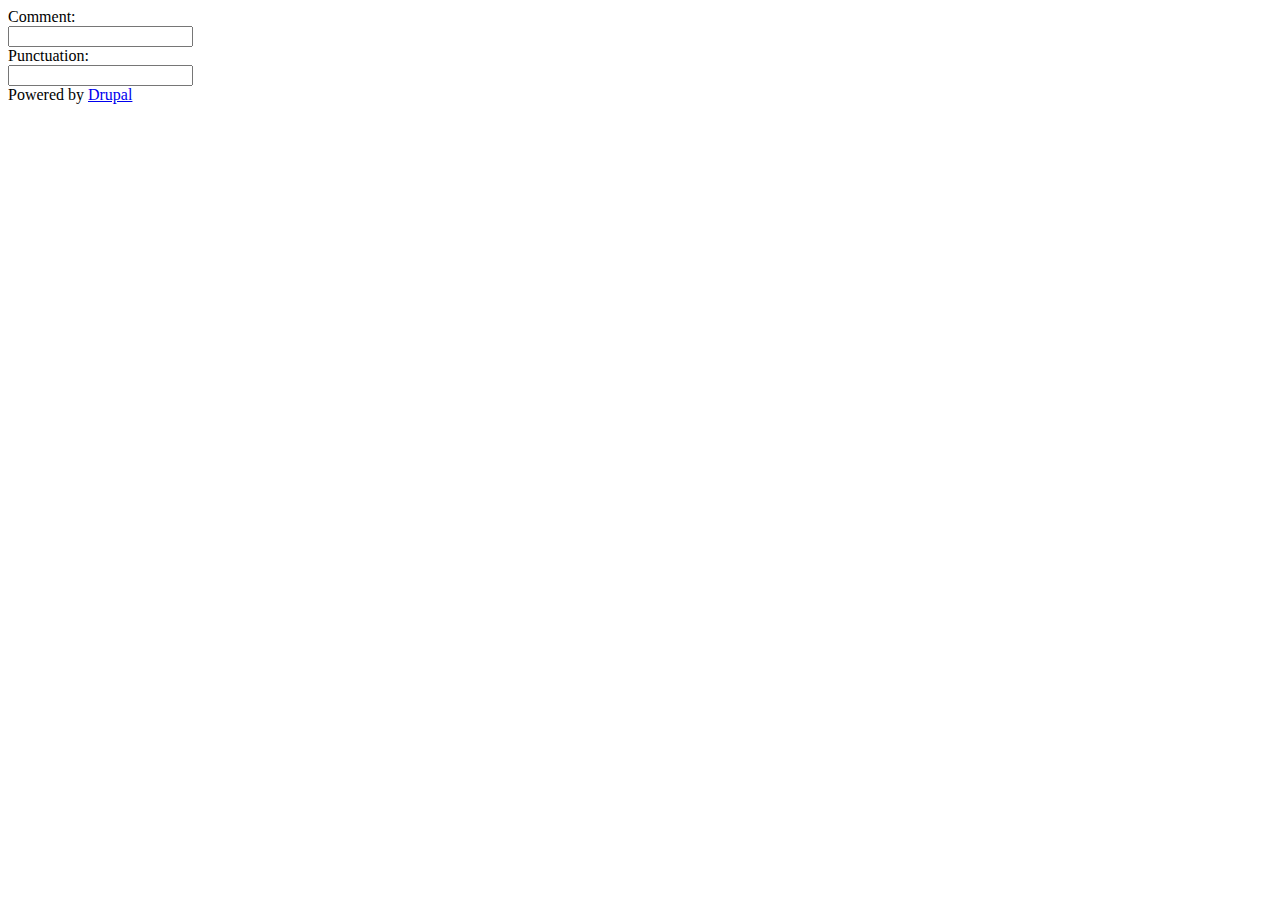
<file: app/static/fake-sites/drupal/index_drupal7.html>
<!DOCTYPE html PUBLIC "-//W3C//DTD XHTML+RDFa 1.0//EN"
  "http://www.w3.org/MarkUp/DTD/xhtml-rdfa-1.dtd">


  <html xmlns="http://www.w3.org/1999/xhtml" xml:lang="en" version="XHTML+RDFa 1.0" dir="ltr">
    <head profile="http://www.w3.org/1999/xhtml/vocab">
    <meta name="Generator" content="Drupal 7 (http://drupal.org)" />
  </head>

  <body>
    <form>
      Comment:<br>
      <input type="text" name="comment"><br>
      Punctuation:<br>
      <input type="text" name="punctuation">
    </form>

    <div id="footer-wrapper">
      <div class="section">
        <div id="footer" class="clearfix">
          <div class="region region-footer">
            <div id="block-system-powered-by" class="block block-system">
              <div class="content">
                <span>
                  Powered by <a href="https://www.drupal.org">Drupal</a>
                </span>
              </div>
            </div>
          </div>
        </div> <!-- /#footer -->
      </div>
    </div> <!-- /.section, /#footer-wrapper -->
  </body>
</html>
</file>
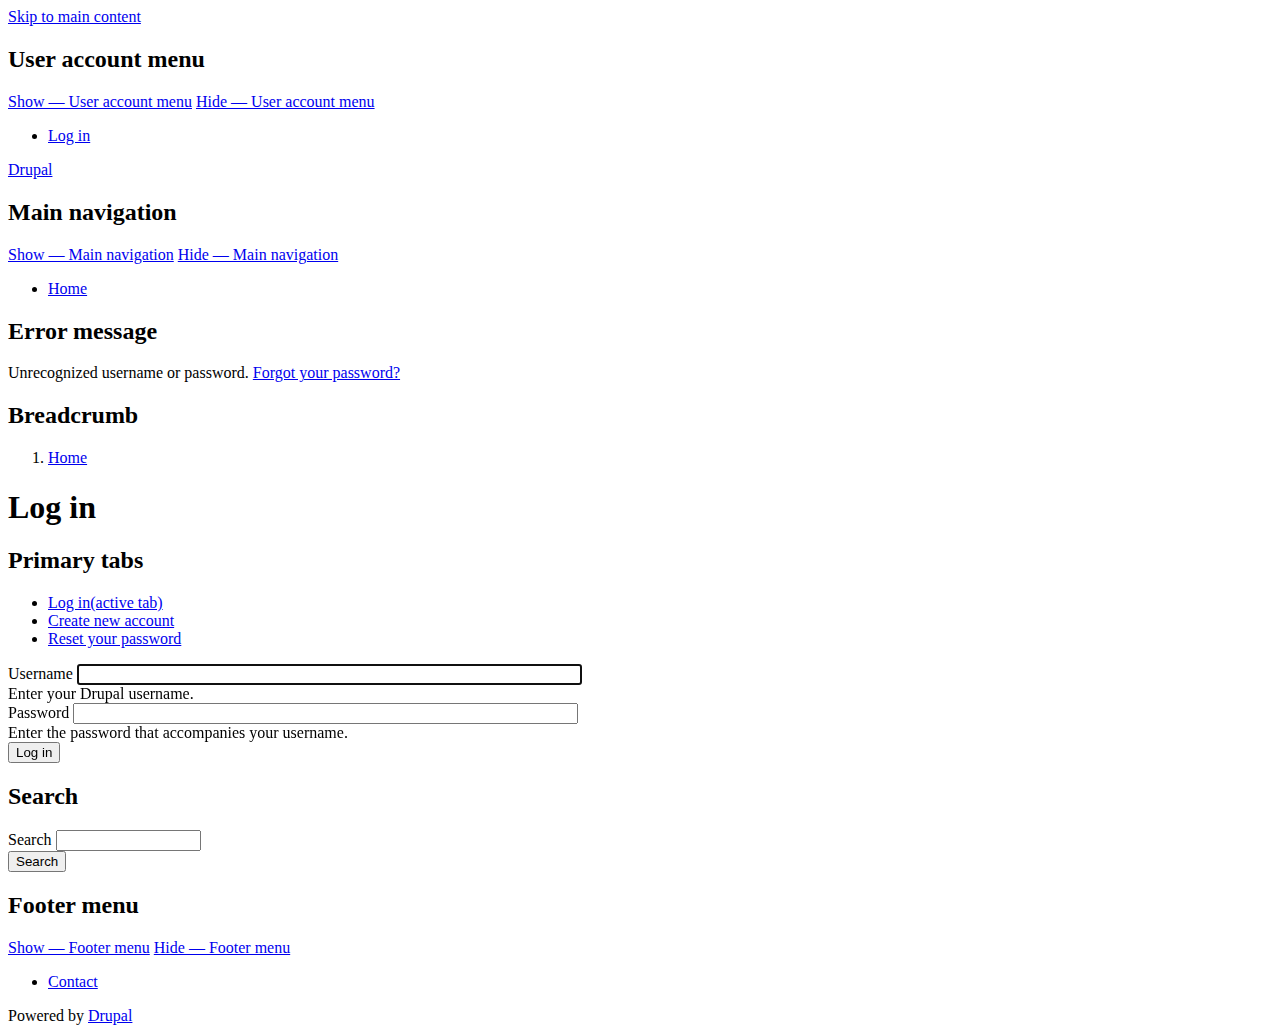
<file: app/static/fake-sites/drupal/login_drupal8.html>
<!DOCTYPE html>
<html lang="en" dir="ltr" prefix="content: http://purl.org/rss/1.0/modules/content/  dc: http://purl.org/dc/terms/  foaf: http://xmlns.com/foaf/0.1/  og: http://ogp.me/ns#  rdfs: http://www.w3.org/2000/01/rdf-schema#  schema: http://schema.org/  sioc: http://rdfs.org/sioc/ns#  sioct: http://rdfs.org/sioc/types#  skos: http://www.w3.org/2004/02/skos/core#  xsd: http://www.w3.org/2001/XMLSchema# ">

<head>
    <meta charset="utf-8"/>
    <meta name="Generator" content="Drupal 8 (https://www.drupal.org)"/>
    <meta name="MobileOptimized" content="width"/>
    <meta name="HandheldFriendly" content="true"/>
    <meta name="viewport" content="width=device-width, initial-scale=1.0"/>
    <!--<link rel="shortcut icon" href="/core/misc/favicon.ico" type="image/vnd.microsoft.icon"/>-->

    <title>Log in | Drupal</title>
    <!--<link rel="stylesheet" href="/sites/default/files/css/css_2ud1l8AYT-mA2srFCxTDcpG9V5EgtOQkSNUVPaX_2iQ.css?0" media="all"/>
    <link rel="stylesheet" href="/sites/default/files/css/css_WAmG7IRzpAOxqWHTiESEJH4445pZZrqSrxAtMdk4uXc.css?0" media="all"/>
    <link rel="stylesheet" href="/core/themes/bartik/css/components/messages.css?0" media="all"/>
    <link rel="stylesheet" href="/sites/default/files/css/css_x31qZ9R_dLdUMFiFNMu52HUqPawfDWIAkxtquG2WDxw.css?0" media="all"/>
    <link rel="stylesheet" href="/sites/default/files/css/A.css_Z5jMg7P_bjcW9iUzujI7oaechMyxQTUqZhHJ_aYSq04.css,q0.pagespeed.cf.y5ovlwmdYo.css" media="print"/>-->
</head>


<body class="layout-one-sidebar layout-sidebar-first path-user">
        <a href="#main-content" class="visually-hidden focusable skip-link">
      Skip to main content
    </a>
    
      <div class="dialog-off-canvas-main-canvas" data-off-canvas-main-canvas>
    <div id="page-wrapper">
  <div id="page">
    <header id="header" class="header" role="banner" aria-label="Site header">
      <div class="section layout-container clearfix">
          <div class="region region-secondary-menu">
    <nav role="navigation" aria-labelledby="block-bartik-account-menu-menu" id="block-bartik-account-menu" class="block block-menu navigation menu--account">
            
  <h2 class="visually-hidden" id="block-bartik-account-menu-menu">User account menu</h2>
  

      <div class="content">
        <div class="menu-toggle-target menu-toggle-target-show" id="show-block-bartik-account-menu"></div>
    <div class="menu-toggle-target" id="hide-block-bartik-account-menu"></div>
    <a class="menu-toggle" href="#show-block-bartik-account-menu">Show &mdash; User account menu</a>
    <a class="menu-toggle menu-toggle--hide" href="#hide-block-bartik-account-menu">Hide &mdash; User account menu</a>
    
              <ul class="clearfix menu">
                    <li class="menu-item">
        <a href="/user/login" data-drupal-link-system-path="user/login" class="is-active">Log in</a>
              </li>
        </ul>
  


  </div>
</nav>

  </div>

          <div class="clearfix region region-header">
    <div id="block-bartik-branding" class="clearfix site-branding block block-system block-system-branding-block">
  
    
        <a href="/" title="Home" rel="home" class="site-branding__logo">
    </a>
        <div class="site-branding__text">
              <div class="site-branding__name">
          <a href="/" title="Home" rel="home">Drupal</a>
        </div>
                </div>
  </div>

  </div>

          <div class="region region-primary-menu">
    <nav role="navigation" aria-labelledby="block-bartik-main-menu-menu" id="block-bartik-main-menu" class="block block-menu navigation menu--main">
            
  <h2 class="visually-hidden" id="block-bartik-main-menu-menu">Main navigation</h2>
  

      <div class="content">
        <div class="menu-toggle-target menu-toggle-target-show" id="show-block-bartik-main-menu"></div>
    <div class="menu-toggle-target" id="hide-block-bartik-main-menu"></div>
    <a class="menu-toggle" href="#show-block-bartik-main-menu">Show &mdash; Main navigation</a>
    <a class="menu-toggle menu-toggle--hide" href="#hide-block-bartik-main-menu">Hide &mdash; Main navigation</a>
    
              <ul class="clearfix menu">
                    <li class="menu-item">
        <a href="/" data-drupal-link-system-path="&lt;front&gt;">Home</a>
              </li>
        </ul>
  


  </div>
</nav>

  </div>

      </div>
    </header>
          <div class="highlighted">
        <aside class="layout-container section clearfix" role="complementary">
            <div class="region region-highlighted">
          
    <div class="messages__wrapper layout-container">
          <div role="contentinfo" aria-label="Error message" class="messages messages--error">
          <div role="alert">
                  <h2 class="visually-hidden">Error message</h2>
                    Unrecognized username or password. <a href="/user/password">Forgot your password?</a>
                </div>
      </div>
    
    </div>
  

  </div>

        </aside>
      </div>
            <div id="main-wrapper" class="layout-main-wrapper layout-container clearfix">
      <div id="main" class="layout-main clearfix">
          <div class="region region-breadcrumb">
    <div id="block-bartik-breadcrumbs" class="block block-system block-system-breadcrumb-block">
  
    
      <div class="content">
        <nav class="breadcrumb" role="navigation" aria-labelledby="system-breadcrumb">
    <h2 id="system-breadcrumb" class="visually-hidden">Breadcrumb</h2>
    <ol>
          <li>
                  <a href="/">Home</a>
              </li>
        </ol>
  </nav>

    </div>
  </div>

  </div>

        <main id="content" class="column main-content" role="main">
          <section class="section">
            <a id="main-content" tabindex="-1"></a>
              <div class="region region-content">
    <div id="block-bartik-page-title" class="block block-core block-page-title-block">
  
    
      <div class="content">
      
  <h1 class="title page-title">Log in</h1>


    </div>
  </div>
<div id="block-bartik-local-tasks" class="block block-core block-local-tasks-block">
  
    
        <nav class="tabs" role="navigation" aria-label="Tabs">
        <h2 class="visually-hidden">Primary tabs</h2>
  <ul class="tabs primary"><li class="is-active"><a href="/user/login" data-drupal-link-system-path="user/login" class="is-active">Log in<span class="visually-hidden">(active tab)</span></a></li>
<li><a href="/user/register" data-drupal-link-system-path="user/register">Create new account</a></li>
<li><a href="/user/password" data-drupal-link-system-path="user/password">Reset your password</a></li>
</ul>

    </nav>
  </div>
<div id="block-bartik-content" class="block block-system block-system-main-block">
  
    
      <div class="content">
      <form class="user-login-form" data-drupal-selector="user-login-form" action="/user/login" method="post" id="user-login-form" accept-charset="UTF-8">
  <div class="js-form-item form-item js-form-type-textfield form-type-textfield js-form-item-name form-item-name">
      <label for="edit-name" class="js-form-required form-required">Username</label>
        <input autocorrect="none" autocapitalize="none" spellcheck="false" autofocus="autofocus" data-drupal-selector="edit-name" aria-describedby="edit-name--description" type="text" id="edit-name" name="name" value="" size="60" maxlength="60" class="form-text required error" required="required" aria-required="true" aria-invalid="true"/>

            <div id="edit-name--description" class="description">
      Enter your Drupal username.
    </div>
  </div>
<div class="js-form-item form-item js-form-type-password form-type-password js-form-item-pass form-item-pass">
      <label for="edit-pass" class="js-form-required form-required">Password</label>
        <input data-drupal-selector="edit-pass" aria-describedby="edit-pass--description" type="password" id="edit-pass" name="pass" size="60" maxlength="128" class="form-text required" required="required" aria-required="true"/>

            <div id="edit-pass--description" class="description">
      Enter the password that accompanies your username.
    </div>
  </div>
<input autocomplete="off" data-drupal-selector="form-4icy6hbuw5zuh-pul8i4lirewkq06tvzqujbj0yaasw" type="hidden" name="form_build_id" value="form-4icY6HBUw5zUH_puL8i4LiReWKQ06tVzQUJBJ0YAAsw"/>
<input data-drupal-selector="edit-user-login-form" type="hidden" name="form_id" value="user_login_form"/>
<div data-drupal-selector="edit-actions" class="form-actions js-form-wrapper form-wrapper" id="edit-actions"><input data-drupal-selector="edit-submit" type="submit" id="edit-submit" name="op" value="Log in" class="button js-form-submit form-submit"/>
</div>

</form>

    </div>
  </div>

  </div>

          </section>
        </main>
                  <div id="sidebar-first" class="column sidebar">
            <aside class="section" role="complementary">
                <div class="region region-sidebar-first">
    <div class="search-block-form block block-search container-inline" data-drupal-selector="search-block-form" id="block-bartik-search" role="search">
  
      <h2>Search</h2>
    
    <div class="content container-inline">
        <form action="/search/node" method="get" id="search-block-form" accept-charset="UTF-8" class="search-form search-block-form">
  <div class="js-form-item form-item js-form-type-search form-type-search js-form-item-keys form-item-keys form-no-label">
      <label for="edit-keys" class="visually-hidden">Search</label>
        <input title="Enter the terms you wish to search for." data-drupal-selector="edit-keys" type="search" id="edit-keys" name="keys" value="" size="15" maxlength="128" class="form-search"/>

        </div>
<div data-drupal-selector="edit-actions" class="form-actions js-form-wrapper form-wrapper" id="edit-actions--2"><input class="search-form__submit button js-form-submit form-submit" data-drupal-selector="edit-submit" type="submit" id="edit-submit--2" value="Search"/>
</div>

</form>

  
  </div>
</div>

  </div>

            </aside>
          </div>
                      </div>
    </div>
        <footer class="site-footer">
      <div class="layout-container">
                          <div class="site-footer__bottom">
              <div class="region region-footer-fifth">
    <nav role="navigation" aria-labelledby="block-bartik-footer-menu" id="block-bartik-footer" class="block block-menu navigation menu--footer">
            
  <h2 class="visually-hidden" id="block-bartik-footer-menu">Footer menu</h2>
  

      <div class="content">
        <div class="menu-toggle-target menu-toggle-target-show" id="show-block-bartik-footer"></div>
    <div class="menu-toggle-target" id="hide-block-bartik-footer"></div>
    <a class="menu-toggle" href="#show-block-bartik-footer">Show &mdash; Footer menu</a>
    <a class="menu-toggle menu-toggle--hide" href="#hide-block-bartik-footer">Hide &mdash; Footer menu</a>
    
              <ul class="clearfix menu">
                    <li class="menu-item">
        <a href="/drupal/contact" data-drupal-link-system-path="contact">Contact</a>
              </li>
        </ul>
  


  </div>
</nav>
<div id="block-bartik-powered" role="complementary" class="block block-system block-system-powered-by-block">
  
    
      <div class="content">
      <span>Powered by <a href="https://www.drupal.org">Drupal</a></span>
    </div>
  </div>

  </div>

          </div>
              </div>
    </footer>
  </div>
</div>

  </div>

    
</body>
</html>
</file>
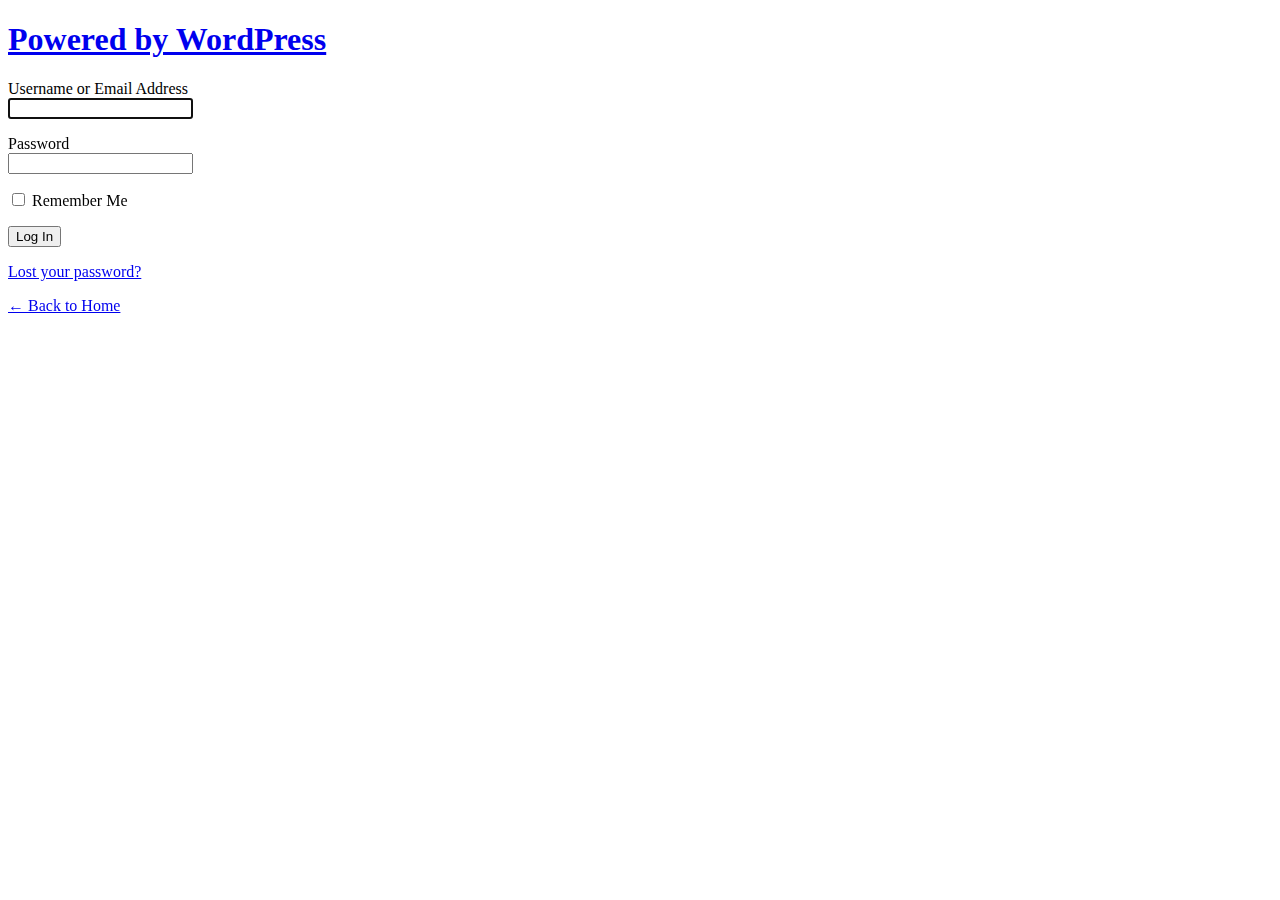
<file: app/static/fake-sites/wordpress/wp-login/wp-login.html>
<!DOCTYPE html>
	<!--[if IE 8]>
		<html xmlns="http://www.w3.org/1999/xhtml" class="ie8" lang="en-US">
	<![endif]-->
	<!--[if !(IE 8) ]><!-->
		<html xmlns="http://www.w3.org/1999/xhtml" lang="en-US">
	<!--<![endif]-->
	<head>
	<meta http-equiv="Content-Type" content="text/html; charset=UTF-8" />
	<title>Log In &#8212; WordPress</title>
	<link rel='dns-prefetch' href='//s.w.org' />
    <!--<link rel='stylesheet' id='login-css'  href='/static/wp-login/login.min.css' type='text/css' media='all' />-->
	<meta name='robots' content='noindex,noarchive' />
	<meta name='referrer' content='strict-origin-when-cross-origin' />
		<meta name="viewport" content="width=device-width" />
	</head>
	<body class="login login-action-login wp-core-ui  locale-en-us">
		<div id="login">
		<h1><a href="https://wordpress.org/" title="Powered by WordPress">Powered by WordPress</a></h1>
	
	<form name="loginform" id="loginform" action="/wp-login.php" method="post">
	<p>
		<label for="user_login">Username or Email Address<br />
		<input type="text" name="log" id="user_login" class="input" value="" size="20" autocapitalize="off" /></label>
	</p>
	<p>
		<label for="user_pass">Password<br />
		<input type="password" name="pwd" id="user_pass" class="input" value="" size="20" /></label>
	</p>
			<p class="forgetmenot"><label for="rememberme"><input name="rememberme" type="checkbox" id="rememberme" value="forever"  /> Remember Me</label></p>
	<p class="submit">
		<input type="submit" name="wp-submit" id="wp-submit" class="button button-primary button-large" value="Log In" />
				<input type="hidden" name="redirect_to" value="/wp-admin/" />
					<input type="hidden" name="testcookie" value="1" />
	</p>
	</form>

			<p id="nav">
					<a href="/wp-login.php?action=lostpassword">Lost your password?</a>
				</p>
	
	<script type="text/javascript">
	function wp_attempt_focus(){
	setTimeout( function(){ try{
			d = document.getElementById('user_login');
				d.focus();
	d.select();
	} catch(e){}
	}, 200);
	}

			wp_attempt_focus();
			if(typeof wpOnload=='function')wpOnload();
			</script>

			<p id="backtoblog"><a href="/">
		&larr; Back to Home	</a></p>
			
	</div>

	
		<div class="clear"></div>
	</body>
	</html>
</file>
